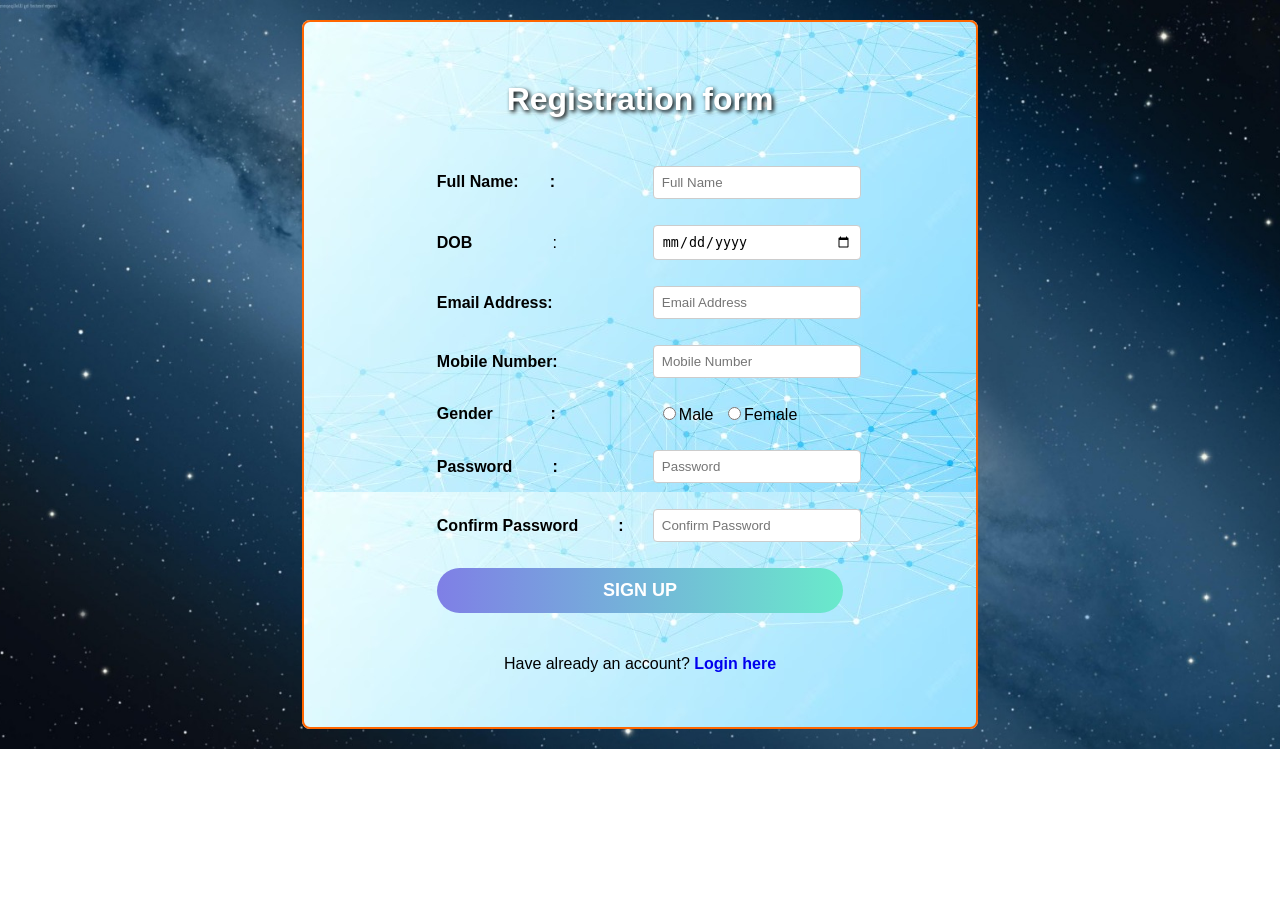
<file: registrationform.html>
<!DOCTYPE html>
<html lang="en">
<head>
    <meta charset="UTF-8">
    <meta name="viewport" content="width=device-width, initial-scale=1.0">
    <title>Registration</title>
    <link rel="stylesheet" href="reg.css">
</head>
<body>
    <fieldset>
        <center>
            <form action="" method="post">
            <table>
                <tr>
                    <td colspan="2" style="text-align: center;"><h1>Registration form</h1>
                    </td>
                </tr>
                <tr>
                <td><label for=""><b>Full Name: &nbsp;&nbsp;&nbsp;&nbsp;&nbsp;&nbsp;:</b></label></td>
                <td><input type="text" placeholder="Full Name" required></td>
                </tr>
            <tr>
                <td><label for=""><b>DOB</b> &nbsp;&nbsp;&nbsp;&nbsp;&nbsp;&nbsp;&nbsp;&nbsp;&nbsp;&nbsp;&nbsp;&nbsp;&nbsp;&nbsp;&nbsp;&nbsp;&nbsp;:</b></label></td>
                <td><input type="date"></td>
            </tr>
            <tr>
                <td><label for=""><b>Email Address:</b></label></td>
                <td><input type="email" placeholder="Email Address" required></td>
            </tr>
              <tr>
                <td><label for=""><b>Mobile Number:</b></label></td>
                <td><input type="tel" placeholder="Mobile Number" required></td>
            </tr>
            <tr>
                <td><label for=""><b>Gender&nbsp;&nbsp;&nbsp;&nbsp;&nbsp;&nbsp;&nbsp;&nbsp;&nbsp;&nbsp;&nbsp;&nbsp;&nbsp;:</b></label></td>
                <td><input type="radio" name="gender" value="male"><label for="">Male</label>
                  <input type="radio" name="gender" value="female"><label for="">Female</label>
                </td>
            </tr>
            <tr>
                <td><label for=""><b>Password&nbsp;&nbsp;&nbsp;&nbsp;&nbsp;&nbsp;&nbsp;&nbsp;&nbsp;:</b></label></td>
                <td><input type="password" placeholder="Password" required></td>
            </tr>
               <tr>
                <td><label for=""><b>Confirm Password&nbsp;&nbsp;&nbsp;&nbsp;&nbsp;&nbsp;&nbsp;&nbsp;&nbsp;:</b></label></td>
                <td><input type="password" placeholder="Confirm Password" required></td>
            </tr>
            <tr>
                <td colspan="2" style="text-align:center;">
                    <button class="btn">SIGN UP</button>
                </td>
            </tr>
            <tr>
                <td colspan="2" style="text-align:center;">
                    <p>Have already an account? <a href="login.html">Login here</a></p>
                </td>
            </tr>
           
        </table>
    </form>
    </center>
    </fieldset>
</body>
</html>
</file>
<file: reg.css>
body {
    font-family: Arial, sans-serif;
}

fieldset {
    width: 450px;
    margin: auto;
    border-radius: 10px;
    padding: 20px;
}

table td {
    padding: 8px;
}

input[type="text"], input[type="email"], input[type="tel"], input[type="password"], input[type="date"] {
    width: 100%;
    padding: 8px;
    border-radius: 5px;
    border: 1px solid #aaa;
}

.btn {
    width: 100%;
    padding: 12px;
    border: none;
    border-radius: 25px;
    font-size: 18px;
    font-weight: bold;
    cursor: pointer;
    background: linear-gradient(to right, #7f7fe6, #69eacb);
    color: white;
}

.btn:hover {
    opacity: 0.9;
}

p a {
    text-decoration: none;
    font-weight: bold;
}

body {
  font-family: Arial, sans-serif;
  background-image: url("pic.jpg");
  background-size: cover;      
  background-position: center; 
  background-repeat: no-repeat;
  margin: 30;
  padding: 50;
}

h1 {
  color: #fff;
  text-shadow: 2px 2px 4px #000;
}
fieldset {
  width: 50%;
  margin: 20px auto;
  border: 2px solid #ff6600;
  border-radius: 8px;
  background-color: rgba(255, 255, 255, 0.9);
  background-image:url(pic.2.jpg);
}
legend {
  font-weight: bold;
  color: #7661b5;
  font-size: 18px;
}
table {
  width: 70%;
  border-spacing: 10px;
}
table img {
  box-shadow: 0px 0px 10px rgba(0,0,0,0.4);
}

td {
  padding: 6px;
}
input[type="text"],
input[type="password"],
input[type="date"],
input[type="email"],
input[type="tel"] {
  width: 100%;
  padding: 8px;
  border: 1px solid #ccc;
  border-radius: 4px;
}
input[type="radio"] {
  margin-left: 10px;
}
input[type="submit"],
input[type="reset"] {
  background-color: #ff6600;
  color: white;
  border: none;
  padding: 10px 20px;
  margin: 10px 5px;
  border-radius: 4px;
  cursor: pointer;
  font-size: 16px;
}
input[type="submit"]:hover {
  background-color: #28a745; 
}
input[type="reset"]:hover {
  background-color: #dc3545; 
}
</file>
